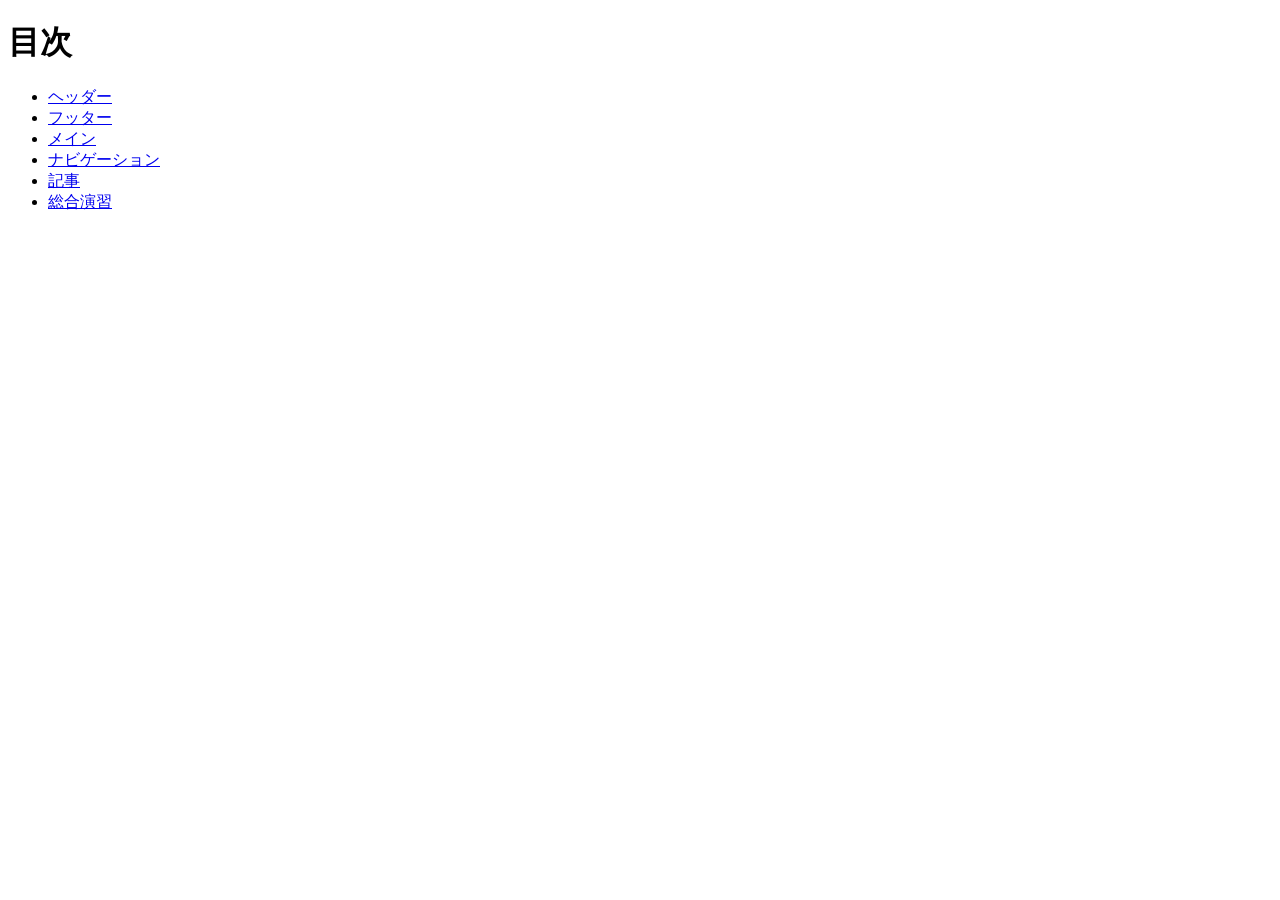
<file: index.html>
<!doctype html>
<html lang="ja">
  <head>
    <meta charset="utf-8">
    <title>20260723-hc</title>
  </head>

  <body>
    <h1>目次</h1>
    <ul>
      <li><a href="header/index.html">ヘッダー</a></li>
      <li><a href="footer/index.html">フッター</a></li>
      <li><a href="main/index.html">メイン</a></li>
      <li><a href="nav/index.html">ナビゲーション</a></li>
      <li><a href="article/index.html">記事</a></li>
      <li><a href="practice/index.html">総合演習</a></li>
    </ul>
  </body>
</html>
</file>
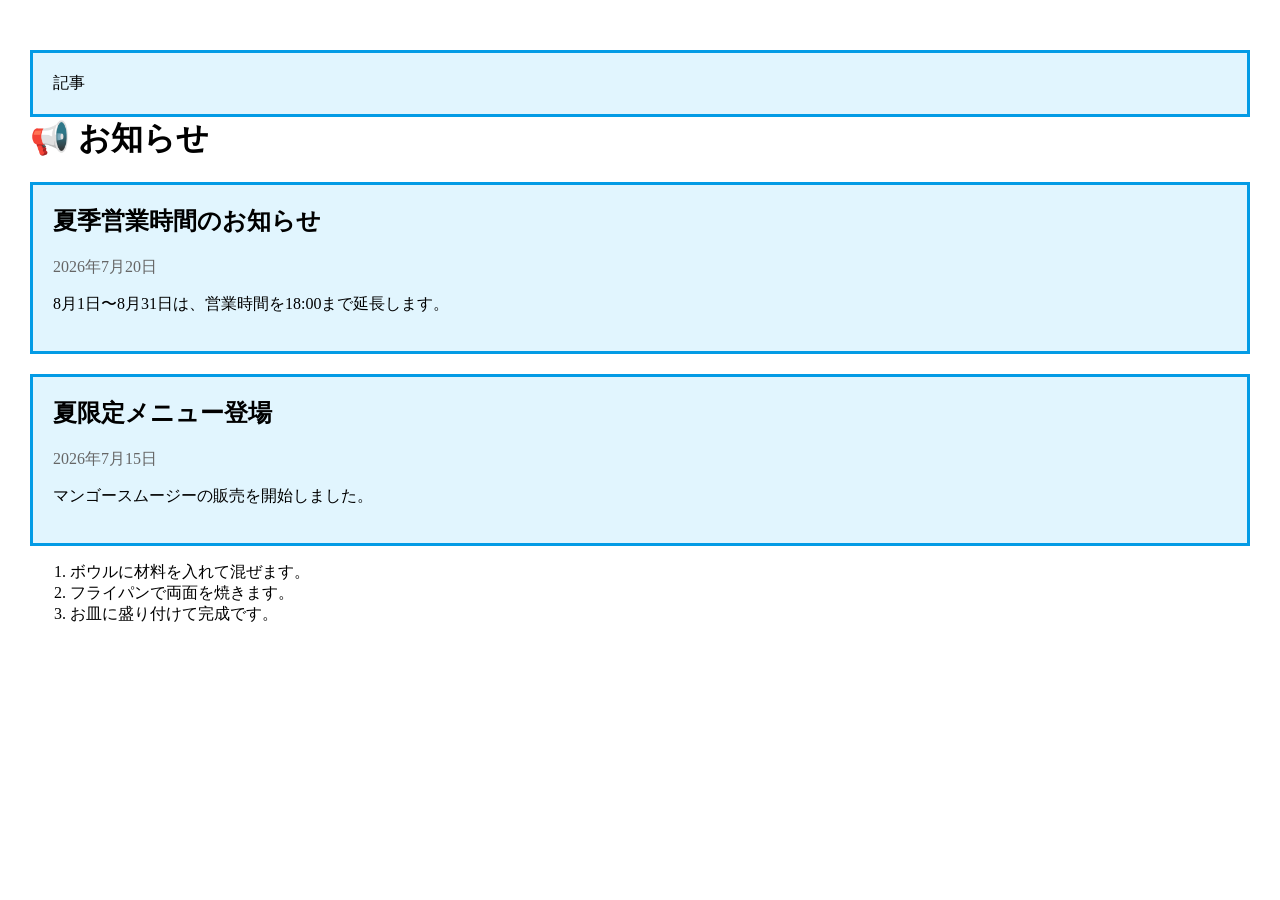
<file: article/index.html>
<!DOCTYPE html>
<html lang="en">
<head>
	<meta charset="UTF-8">
	<link rel="stylesheet" href="style.css">
	<meta name="viewport" content="width=device-width, initial-scale=1.0">
	<article>記事</article>
</head>
<body>
    <main>
        <h1>📢 お知らせ</h1>

<article>
  <h2>夏季営業時間のお知らせ</h2>

  <p class="date">2026年7月20日</p>

  <p>8月1日〜8月31日は、営業時間を18:00まで延長します。</p>
</article>

<article>
  <h2>夏限定メニュー登場</h2>

  <p class="date">2026年7月15日</p>

  <p>マンゴースムージーの販売を開始しました。</p>
</article>

        <ol>
            <li>ボウルに材料を入れて混ぜます。</li>
            <li>フライパンで両面を焼きます。</li>
            <li>お皿に盛り付けて完成です。</li>
        </ol>
    </main>
</body>
</html>
</file>
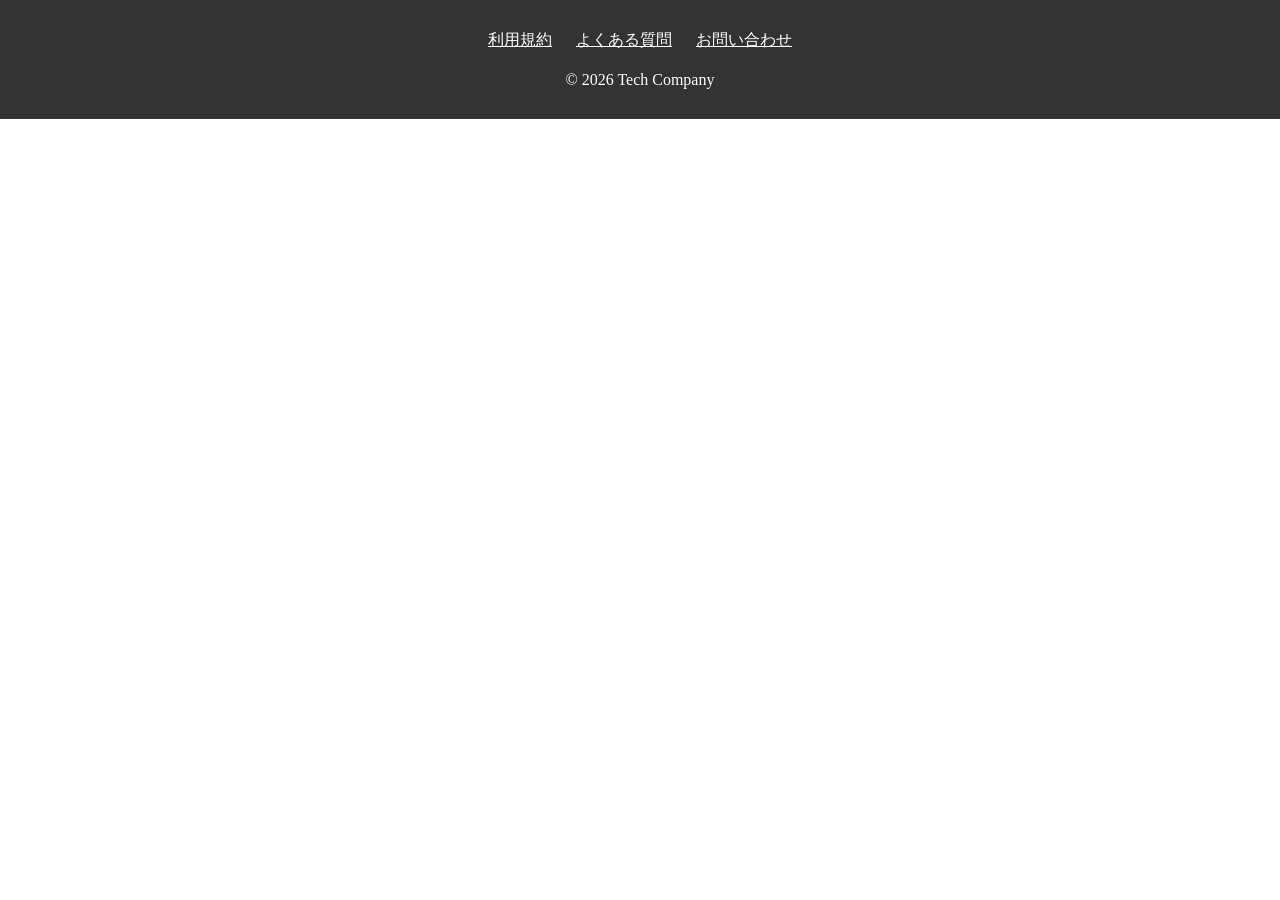
<file: footer/index.html>
<!DOCTYPE html>
<html lang="en">
<head>
	<meta charset="UTF-8">
	<link rel="stylesheet" href="style.css">
	<meta name="viewport" content="width=device-width, initial-scale=1.0">
	<title>フッター</title>
</head>
<body>
    <footer>
        <ul>
            <li><a href="#">利用規約</a></li>
            <li><a href="#">よくある質問</a></li>
            <li><a href="#">お問い合わせ</a></li>
        </ul>

        <p>&copy; 2026 Tech Company</p>
    </footer>
</body>
</html>
</file>
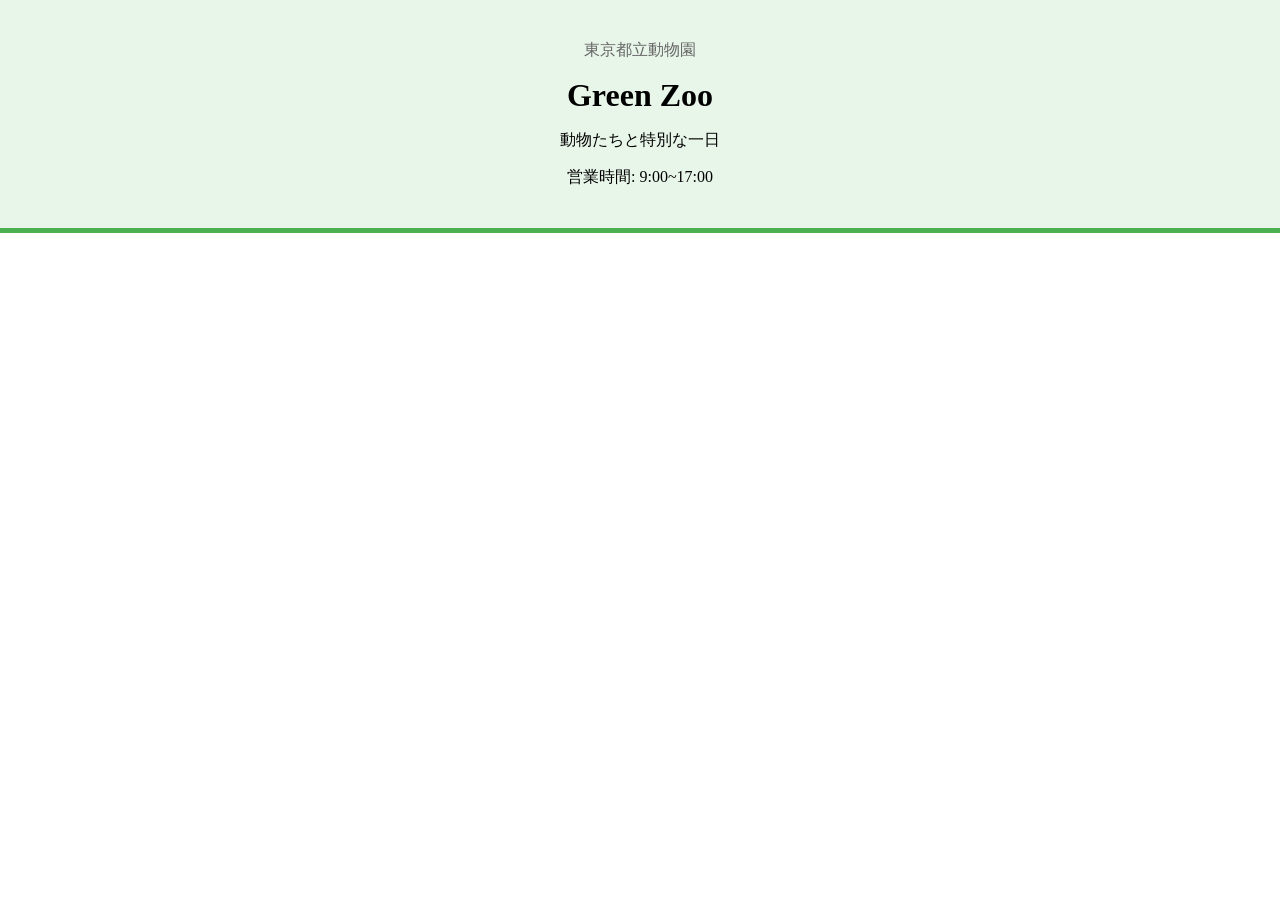
<file: header/index.html>
<!DOCTYPE html>
<html lang="en">
<head>
	<meta charset="UTF-8">
	<meta name="viewport" content="width=device-width, initial-scale=1.0">
	<link rel="stylesheet" href="style.css">
	<title>ヘッダー</title>
</head>
<body>
    <header>
        <p class="sub-title">東京都立動物園</p>

        <h1>Green Zoo</h1>
        <p class="catch-copy">動物たちと特別な一日</p>
        <p>営業時間: 9:00~17:00</p>

    </header>
</body>
</html>
</file>
<file: article/style.css>
@charset "UTF-8";
* {
  box-sizing: border-box;
}

body {
  margin: 0;
  padding: 30px;
}

h1 {
  margin-top: 0;
}

article {
  margin-top: 20px;
  padding: 20px;
  background: #e1f5fe;
  border: 3px solid #039be5;
}

h2 {
  margin-top: 0;
}

.date {
  color: #666;
}
</file>
<file: footer/style.css>
@charset "UTF-8";

* {
    box-sizing: border-box;
}

body {
    margin: 0;
}

main {
    padding: 100px;
}

footer {
    background-color: #333;
    color: #fff;
    padding: 30px;
    text-align: center;
    /*margin-top: 100vh;*/
}

ul {
    margin: 0 0 20px;
    padding: 0;
    list-style: none;
}

li {
    display: inline-block;
    margin: 0 10px;
}

a {
    color: #fff;
}

p {
    margin: 0;
}
</file>
<file: header/style.css>
@charset "UTF-8";

* {
    box-sizing: border-box;
}

body {
    margin: 0;
}

header {
    background-color: #e8f5e9;
    border-bottom: 5px solid #4caf50;
    padding: 40px;
    text-align: center;
}

.sub-title {
    margin-top: 0;
    color: #666;
}

h1 {
    margin: 16px 0;
}

.catch-copy {
    font-style: 20px;
}

p:last-child {
    margin-bottom: 0;
}
</file>
